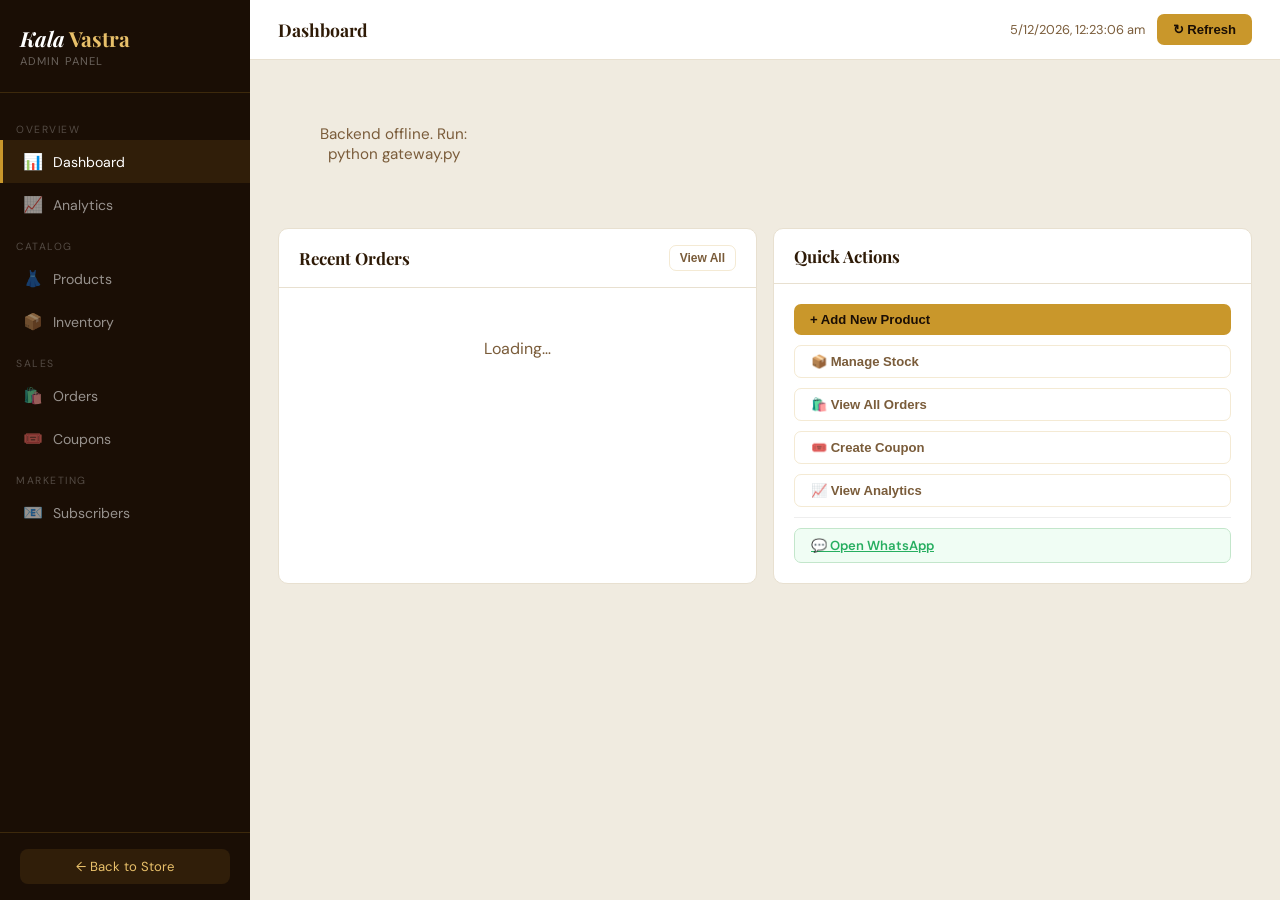
<file: admin.html>
<!DOCTYPE html>
<html lang="en">
<head>
<meta charset="UTF-8"/><meta name="viewport" content="width=device-width,initial-scale=1.0"/>
<title>Kala Vastra — Admin Panel</title>
<link href="https://fonts.googleapis.com/css2?family=DM+Sans:wght@300;400;500;600&family=Playfair+Display:wght@700&display=swap" rel="stylesheet"/>
<link rel="stylesheet" href="admin.css"/>
</head>
<body>

<!-- SIDEBAR -->
<div class="sb">
  <div class="sb-logo"><h2><span>Kala</span> Vastra</h2><small>Admin Panel</small></div>
  <nav class="sb-nav">
    <div class="sb-section">Overview</div>
    <div class="nav-i active" id="nav-dashboard" onclick="goPage('dashboard')"><span class="ic">📊</span>Dashboard</div>
    <div class="nav-i" id="nav-analytics" onclick="goPage('analytics')"><span class="ic">📈</span>Analytics</div>
    <div class="sb-section">Catalog</div>
    <div class="nav-i" id="nav-products" onclick="goPage('products')"><span class="ic">👗</span>Products</div>
    <div class="nav-i" id="nav-inventory" onclick="goPage('inventory')"><span class="ic">📦</span>Inventory</div>
    <div class="sb-section">Sales</div>
    <div class="nav-i" id="nav-orders" onclick="goPage('orders')"><span class="ic">🛍️</span>Orders</div>
    <div class="nav-i" id="nav-coupons" onclick="goPage('coupons')"><span class="ic">🎟️</span>Coupons</div>
    <div class="sb-section">Marketing</div>
    <div class="nav-i" id="nav-subscribers" onclick="goPage('subscribers')"><span class="ic">📧</span>Subscribers</div>
  </nav>
  <div class="sb-foot"><a href="/">← Back to Store</a></div>
</div>

<!-- MAIN -->
<div class="main">
  <div class="topbar">
    <h1 id="topbar-title">Dashboard</h1>
    <div class="topbar-right">
      <small id="topbar-time"></small>
      <button class="btn btn-gold" onclick="goPage(currentPage)">↻ Refresh</button>
    </div>
  </div>
  <div class="content">

    <!-- ═══ DASHBOARD ═══ -->
    <div class="page active" id="page-dashboard">
      <div id="low-stock-alert"></div>
      <div class="stat-grid" id="stat-grid"><div class="loading"><div class="spinner"></div><p>Loading…</p></div></div>
      <div class="two-col">
        <div class="panel">
          <div class="panel-head"><h2>Recent Orders</h2><button class="btn btn-outline btn-sm" onclick="goPage('orders')">View All</button></div>
          <div class="panel-body" id="recent-orders"><div class="loading">Loading…</div></div>
        </div>
        <div class="panel">
          <div class="panel-head"><h2>Quick Actions</h2></div>
          <div class="panel-body" style="display:flex;flex-direction:column;gap:10px">
            <button class="btn btn-gold" onclick="goPage('products');setTimeout(openAddModal,200)">+ Add New Product</button>
            <button class="btn btn-outline" onclick="goPage('inventory')">📦 Manage Stock</button>
            <button class="btn btn-outline" onclick="goPage('orders')">🛍️ View All Orders</button>
            <button class="btn btn-outline" onclick="goPage('coupons')">🎟️ Create Coupon</button>
            <button class="btn btn-outline" onclick="goPage('analytics')">📈 View Analytics</button>
            <hr style="border:none;border-top:1px solid #eee"/>
            <a href="https://wa.me/919876543210" target="_blank" class="btn btn-green">💬 Open WhatsApp</a>
          </div>
        </div>
      </div>
    </div>

    <!-- ═══ ANALYTICS ═══ -->
    <div class="page" id="page-analytics">
      <div id="analytics-body"><div class="loading"><div class="spinner"></div><p>Loading…</p></div></div>
    </div>

    <!-- ═══ PRODUCTS ═══ -->
    <div class="page" id="page-products">
      <div class="panel">
        <div class="panel-head">
          <h2>All Products</h2>
          <div class="ph-right">
            <div class="search-bar"><input type="search" placeholder="Search products…" oninput="loadProducts(this.value)"/></div>
            <select class="status-sel" onchange="loadProducts('',this.value)">
              <option value="">All Categories</option>
              <option value="saree">Sarees</option>
              <option value="kurti">Kurtis</option>
              <option value="mens_shirt">Men's Shirts</option>
            </select>
            <button class="btn btn-gold" onclick="openAddModal()">+ Add Product</button>
          </div>
        </div>
        <div id="products-body"><div class="loading"><div class="spinner"></div><p>Loading…</p></div></div>
      </div>
    </div>

    <!-- ═══ INVENTORY ═══ -->
    <div class="page" id="page-inventory">
      <div class="panel">
        <div class="panel-head">
          <h2>Stock Management</h2>
          <button class="btn btn-gold" onclick="loadInventory()">↻ Refresh</button>
        </div>
        <div id="inventory-body"><div class="loading"><div class="spinner"></div><p>Loading…</p></div></div>
      </div>
    </div>

    <!-- ═══ ORDERS ═══ -->
    <div class="page" id="page-orders">
      <div class="panel">
        <div class="panel-head">
          <h2>All Orders</h2>
          <div class="ph-right">
            <div class="search-bar"><input type="search" id="order-search" placeholder="Name or phone…" oninput="filterOrders()"/></div>
            <select class="status-sel" id="order-status-filter" onchange="filterOrders()">
              <option value="">All Status</option>
              <option value="pending">Pending</option>
              <option value="confirmed">Confirmed</option>
              <option value="in_progress">In Progress</option>
              <option value="dispatched">Dispatched</option>
              <option value="delivered">Delivered</option>
              <option value="cancelled">Cancelled</option>
            </select>
            <button class="btn btn-gold" onclick="loadOrders()">↻ Refresh</button>
          </div>
        </div>
        <div id="orders-body"><div class="loading"><div class="spinner"></div><p>Loading…</p></div></div>
      </div>
    </div>

    <!-- ═══ COUPONS ═══ -->
    <div class="page" id="page-coupons">
      <div class="panel" style="margin-bottom:20px">
        <div class="panel-head"><h2>Create Coupon</h2></div>
        <div class="panel-body">
          <form id="coupon-form" onsubmit="event.preventDefault();addCoupon()">
            <div class="form-grid g3" style="margin-bottom:14px">
              <div class="fg"><label>Coupon Code *</label><input id="cp-code" placeholder="e.g. SAVE20" style="text-transform:uppercase" required/></div>
              <div class="fg"><label>Discount % *</label><input id="cp-disc" type="number" min="1" max="90" placeholder="20" required/></div>
              <div class="fg"><label>Min Order (₹)</label><input id="cp-min" type="number" min="0" placeholder="0"/></div>
              <div class="fg"><label>Max Uses</label><input id="cp-max" type="number" min="1" value="100"/></div>
            </div>
            <button type="submit" class="btn btn-gold">+ Create Coupon</button>
          </form>
        </div>
      </div>
      <div class="panel">
        <div class="panel-head"><h2>Active Coupons</h2><button class="btn btn-outline btn-sm" onclick="loadCoupons()">↻ Refresh</button></div>
        <div id="coupons-body"><div class="loading"><div class="spinner"></div><p>Loading…</p></div></div>
      </div>
    </div>

    <!-- ═══ SUBSCRIBERS ═══ -->
    <div class="page" id="page-subscribers">
      <div class="panel">
        <div class="panel-head"><h2>Newsletter Subscribers</h2><button class="btn btn-gold btn-sm" onclick="loadSubscribers()">↻ Refresh</button></div>
        <div id="subs-body"><div class="loading"><div class="spinner"></div><p>Loading…</p></div></div>
      </div>
    </div>

  </div><!-- /content -->
</div><!-- /main -->

<!-- ═══ ADD/EDIT PRODUCT MODAL ═══ -->
<div class="modal-bg" id="prod-modal" onclick="if(event.target===this)closeModal('prod-modal')">
  <div class="modal">
    <h3 id="prod-modal-title">Add Product</h3>
    <input type="hidden" id="prod-id"/>
    <div class="form-grid" style="margin-bottom:14px">
      <div class="fg full"><label>Product Name *</label><input id="prod-name" placeholder="e.g. Peacock Silk Saree" required/></div>
      <div class="fg"><label>Category *</label>
        <select id="prod-cat">
          <option value="saree">Saree</option>
          <option value="kurti">Kurti</option>
          <option value="mens_shirt">Men's Shirt</option>
        </select>
      </div>
      <div class="fg"><label>Price (₹) *</label><input id="prod-price" type="number" min="0" placeholder="2500" required/></div>
      <div class="fg"><label>Stock Quantity</label><input id="prod-stock" type="number" min="0" placeholder="50"/></div>
      <div class="fg"><label>Badge</label><input id="prod-badge" placeholder="e.g. Bestseller, New, Artisan"/></div>
      <div class="fg full"><label>Image URL *</label><input id="prod-img" placeholder="https://i.pinimg.com/…" required/></div>
      <div class="fg full"><label>Description</label><textarea id="prod-desc" rows="3" placeholder="Describe the product…"></textarea></div>
    </div>
    <div class="modal-foot">
      <button class="btn btn-outline" onclick="closeModal('prod-modal')">Cancel</button>
      <button class="btn btn-gold" onclick="saveProduct()">Save Product</button>
    </div>
  </div>
</div>

<!-- TOAST -->
<div class="toast" id="toast"></div>

<script src="admin.js"></script>
</body>
</html>
</file>
<file: admin.css>
*,*::before,*::after{box-sizing:border-box;margin:0;padding:0}
:root{--gold:#C9972B;--gold-light:#E8C06A;--deep:#1A0E05;--rich:#2E1A06;--cream:#FBF6EE;--muted:#7A5C3A;--border:rgba(201,151,43,.2);--r:10px;--sw:250px;--red:#e74c3c;--green:#27ae60;--blue:#2980b9}
body{font-family:'DM Sans',sans-serif;background:#f0ebe0;color:var(--rich);display:flex;min-height:100vh;overflow-x:hidden}
/* SIDEBAR */
.sb{width:var(--sw);background:var(--deep);display:flex;flex-direction:column;position:fixed;top:0;left:0;height:100vh;z-index:200;transition:.3s}
.sb-logo{padding:24px 20px;border-bottom:1px solid var(--border)}
.sb-logo h2{font-family:'Playfair Display',serif;color:var(--gold-light);font-size:1.3rem}
.sb-logo span{font-style:italic;color:#fff}
.sb-logo small{display:block;color:rgba(255,255,255,.35);font-size:.7rem;margin-top:2px;letter-spacing:.1em;text-transform:uppercase}
.sb-nav{flex:1;padding:16px 0;overflow-y:auto}
.sb-section{padding:6px 16px 4px;font-size:.65rem;color:rgba(255,255,255,.25);letter-spacing:.15em;text-transform:uppercase;margin-top:8px}
.nav-i{display:flex;align-items:center;gap:10px;padding:11px 20px;color:rgba(255,255,255,.55);cursor:pointer;font-size:.88rem;border-left:3px solid transparent;transition:.2s;user-select:none}
.nav-i:hover{color:#fff;background:rgba(201,151,43,.08)}
.nav-i.active{color:#fff;background:rgba(201,151,43,.12);border-left-color:var(--gold)}
.nav-i .ic{width:20px;font-size:1rem;text-align:center}
.sb-foot{padding:16px 20px;border-top:1px solid var(--border)}
.sb-foot a{display:block;text-align:center;padding:9px;background:rgba(201,151,43,.12);color:var(--gold-light);border-radius:8px;text-decoration:none;font-size:.82rem;transition:.2s}
.sb-foot a:hover{background:rgba(201,151,43,.22)}
/* MAIN */
.main{margin-left:var(--sw);flex:1;min-height:100vh;display:flex;flex-direction:column}
.topbar{background:#fff;border-bottom:1px solid #e8e0d0;padding:0 28px;height:60px;display:flex;align-items:center;justify-content:space-between;position:sticky;top:0;z-index:100}
.topbar h1{font-size:1.1rem;font-family:'Playfair Display',serif;color:var(--rich)}
.topbar-right{display:flex;align-items:center;gap:12px}
.topbar small{color:var(--muted);font-size:.8rem}
.content{padding:24px 28px;flex:1}
/* PAGES */
.page{display:none}.page.active{display:block}
/* STAT CARDS */
.stat-grid{display:grid;grid-template-columns:repeat(auto-fill,minmax(190px,1fr));gap:16px;margin-bottom:24px}
.sc{background:#fff;border-radius:var(--r);padding:20px;border:1px solid #e8e0d0;transition:.2s;cursor:default}
.sc:hover{transform:translateY(-2px);box-shadow:0 8px 24px rgba(0,0,0,.07)}
.sc .s-top{display:flex;justify-content:space-between;align-items:center;margin-bottom:12px}
.sc .s-icon{font-size:1.5rem}
.sc .s-badge{font-size:.65rem;padding:2px 8px;border-radius:20px;font-weight:600}
.sc .s-val{font-size:1.9rem;font-weight:700;font-family:'Playfair Display',serif;color:var(--rich);margin-bottom:4px}
.sc .s-lbl{font-size:.75rem;color:var(--muted);text-transform:uppercase;letter-spacing:.08em}
.sc.warn .s-val{color:#e67e22}
.sc.danger .s-val{color:var(--red)}
.sc.good .s-val{color:var(--green)}
/* CARDS / PANELS */
.panel{background:#fff;border-radius:var(--r);border:1px solid #e8e0d0;margin-bottom:20px;overflow:hidden}
.panel-head{padding:16px 20px;border-bottom:1px solid #e8e0d0;display:flex;align-items:center;justify-content:space-between;flex-wrap:gap}
.panel-head h2{font-family:'Playfair Display',serif;font-size:1.05rem;color:var(--rich)}
.panel-head .ph-right{display:flex;gap:8px;align-items:center;flex-wrap:wrap}
.panel-body{padding:20px}
/* TABLES */
.tbl-wrap{overflow-x:auto}
table{width:100%;border-collapse:collapse;font-size:.85rem}
th{padding:10px 14px;text-align:left;font-size:.7rem;text-transform:uppercase;letter-spacing:.1em;color:var(--muted);background:#faf7f2;border-bottom:1px solid #e8e0d0;white-space:nowrap}
td{padding:12px 14px;border-bottom:1px solid #f0ece4;vertical-align:middle}
tr:last-child td{border-bottom:none}
tr:hover td{background:#faf7f2}
/* BADGES */
.badge{display:inline-block;padding:3px 10px;border-radius:20px;font-size:.7rem;font-weight:600;text-transform:uppercase;white-space:nowrap}
.b-pending{background:#fff3cd;color:#856404}
.b-confirmed{background:#d1ecf1;color:#0c5460}
.b-in_progress{background:#e2d9f3;color:#5a3e8b}
.b-dispatched{background:#cce5ff;color:#004085}
.b-delivered{background:#d4edda;color:#155724}
.b-cancelled{background:#f8d7da;color:#721c24}
.b-saree{background:#fde8d8;color:#c0392b}
.b-kurti{background:#e8d8fd;color:#7d3c98}
.b-mens_shirt{background:#d8eafd;color:#2471a3}
.b-active{background:#d4edda;color:#155724}
.b-inactive{background:#f8d7da;color:#721c24}
/* BUTTONS */
.btn{padding:8px 16px;border:none;border-radius:7px;font-size:.82rem;font-weight:600;cursor:pointer;transition:.2s;display:inline-flex;align-items:center;gap:6px}
.btn:hover{opacity:.85;transform:translateY(-1px)}
.btn-gold{background:var(--gold);color:var(--deep)}
.btn-outline{background:transparent;border:1px solid var(--border);color:var(--muted)}
.btn-outline:hover{border-color:var(--gold);color:var(--gold)}
.btn-red{background:#fdf0f0;color:var(--red);border:1px solid #fcd5d5}
.btn-green{background:#f0fdf4;color:var(--green);border:1px solid #c3e6cb}
.btn-sm{padding:5px 10px;font-size:.75rem}
/* FORMS */
.form-grid{display:grid;grid-template-columns:1fr 1fr;gap:14px}
.form-grid.g3{grid-template-columns:repeat(3,1fr)}
.fg{display:flex;flex-direction:column;gap:5px}
.fg label{font-size:.78rem;font-weight:600;color:var(--muted);text-transform:uppercase;letter-spacing:.06em}
.fg input,.fg select,.fg textarea{padding:9px 12px;border:1px solid #ddd;border-radius:7px;font-size:.88rem;font-family:'DM Sans',sans-serif;color:var(--rich);transition:.2s;background:#fff}
.fg input:focus,.fg select:focus,.fg textarea:focus{outline:none;border-color:var(--gold);box-shadow:0 0 0 3px rgba(201,151,43,.1)}
.fg.full{grid-column:1/-1}
/* STATUS SELECT */
.status-sel{border:1px solid var(--border);border-radius:6px;padding:5px 8px;font-size:.78rem;background:#fff;cursor:pointer;color:var(--rich)}
/* SEARCH */
.search-bar{position:relative}
.search-bar input{padding:8px 12px 8px 34px;border:1px solid #ddd;border-radius:8px;font-size:.85rem;width:220px}
.search-bar::before{content:'🔍';position:absolute;left:10px;top:50%;transform:translateY(-50%);font-size:.85rem;pointer-events:none}
/* PRODUCT IMG */
.p-img{width:44px;height:56px;object-fit:cover;border-radius:5px}
/* STOCK BADGE */
.stock-ok{color:var(--green);font-weight:700}
.stock-low{color:#e67e22;font-weight:700}
.stock-out{color:var(--red);font-weight:700}
/* CHARTS */
.chart-row{display:grid;grid-template-columns:1fr 1fr;gap:16px;margin-bottom:20px}
.chart-box{background:#fff;border-radius:var(--r);border:1px solid #e8e0d0;padding:20px}
.chart-box h3{font-size:.9rem;color:var(--muted);margin-bottom:16px;text-transform:uppercase;letter-spacing:.08em}
.bar-chart{display:flex;flex-direction:column;gap:10px}
.bar-row{display:flex;align-items:center;gap:10px;font-size:.82rem}
.bar-row span:first-child{width:90px;text-align:right;color:var(--muted);text-transform:capitalize;font-size:.78rem}
.bar-track{flex:1;background:#f0ece4;border-radius:4px;height:12px;overflow:hidden}
.bar-fill{height:100%;border-radius:4px;background:var(--gold);transition:width .6s ease}
.bar-row .bar-num{width:36px;font-weight:600;color:var(--rich)}
/* MODAL */
.modal-bg{display:none;position:fixed;inset:0;background:rgba(0,0,0,.5);z-index:500;align-items:center;justify-content:center}
.modal-bg.open{display:flex}
.modal{background:#fff;border-radius:12px;padding:28px;width:90%;max-width:560px;max-height:90vh;overflow-y:auto}
.modal h3{font-family:'Playfair Display',serif;font-size:1.2rem;margin-bottom:20px;color:var(--rich)}
.modal-foot{display:flex;gap:10px;justify-content:flex-end;margin-top:20px;padding-top:16px;border-top:1px solid #eee}
/* TOAST */
.toast{position:fixed;bottom:24px;right:24px;background:var(--deep);color:#fff;padding:12px 20px;border-radius:8px;font-size:.88rem;z-index:9999;transform:translateY(60px);opacity:0;transition:.3s;max-width:300px}
.toast.show{transform:translateY(0);opacity:1}
/* LOW STOCK ALERT */
.alert-banner{background:#fff3cd;border:1px solid #ffc107;color:#856404;padding:10px 16px;border-radius:8px;font-size:.85rem;margin-bottom:16px;display:flex;align-items:center;gap:8px}
/* EMPTY */
.empty{padding:40px;text-align:center;color:var(--muted);font-size:.95rem}
/* LOADING */
.loading{padding:30px;text-align:center;color:var(--muted)}
.spinner{width:32px;height:32px;border:3px solid rgba(201,151,43,.2);border-top-color:var(--gold);border-radius:50%;animation:spin .7s linear infinite;margin:0 auto 12px}
@keyframes spin{to{transform:rotate(360deg)}}
/* INLINE EDIT */
.inline-stock{width:70px;padding:4px 8px;border:1px solid var(--border);border-radius:5px;font-size:.82rem;text-align:center}
/* 2-col layout */
.two-col{display:grid;grid-template-columns:1fr 1fr;gap:16px}
/* Recent orders mini */
.order-row{display:flex;align-items:center;justify-content:space-between;padding:10px 0;border-bottom:1px solid #f0ece4;font-size:.85rem}
.order-row:last-child{border:none}
</file>
